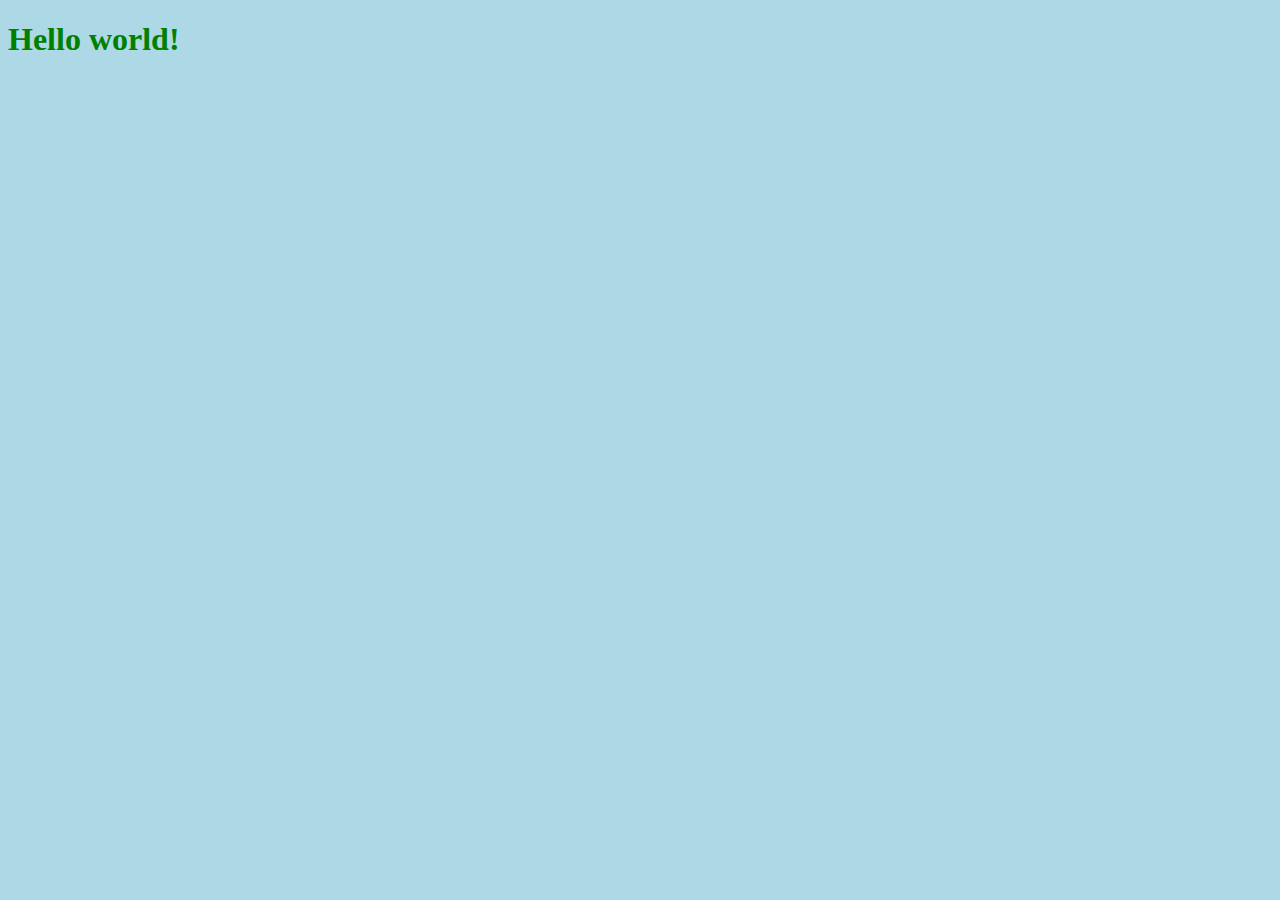
<file: SmartStudio/index.html>
<!DOCTYPE html>
<html>
  <head>
    <meta charset="utf-8">
    <title>Een eerste pagina!</title>
    <link rel="stylesheet" href="css/opmaak.css" type="text/css">
  </head>
  <body>
    <H1>Hello world!<H1>
  </body>
</html>
</file>
<file: SmartStudio/css/opmaak.css>
body {
  background-color: lightblue;
}
h1 {
  color: green;
}
</file>
